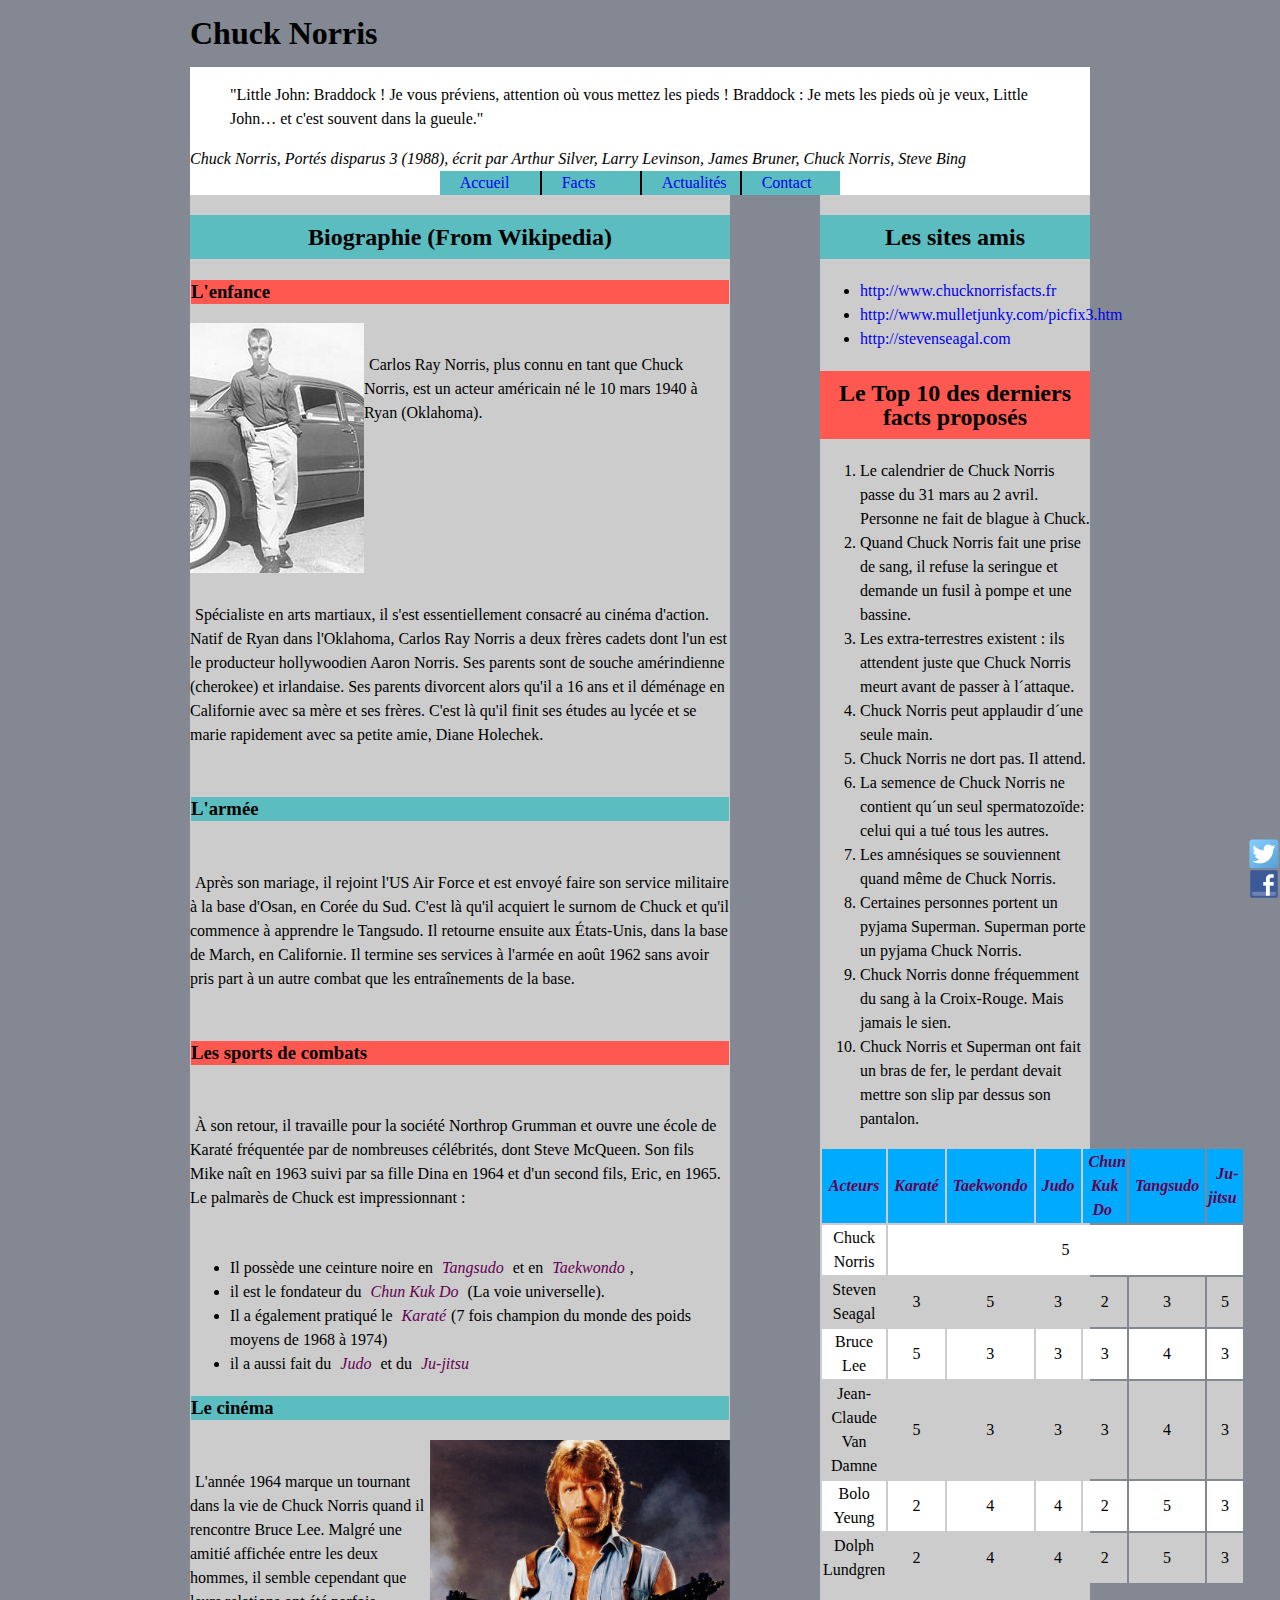
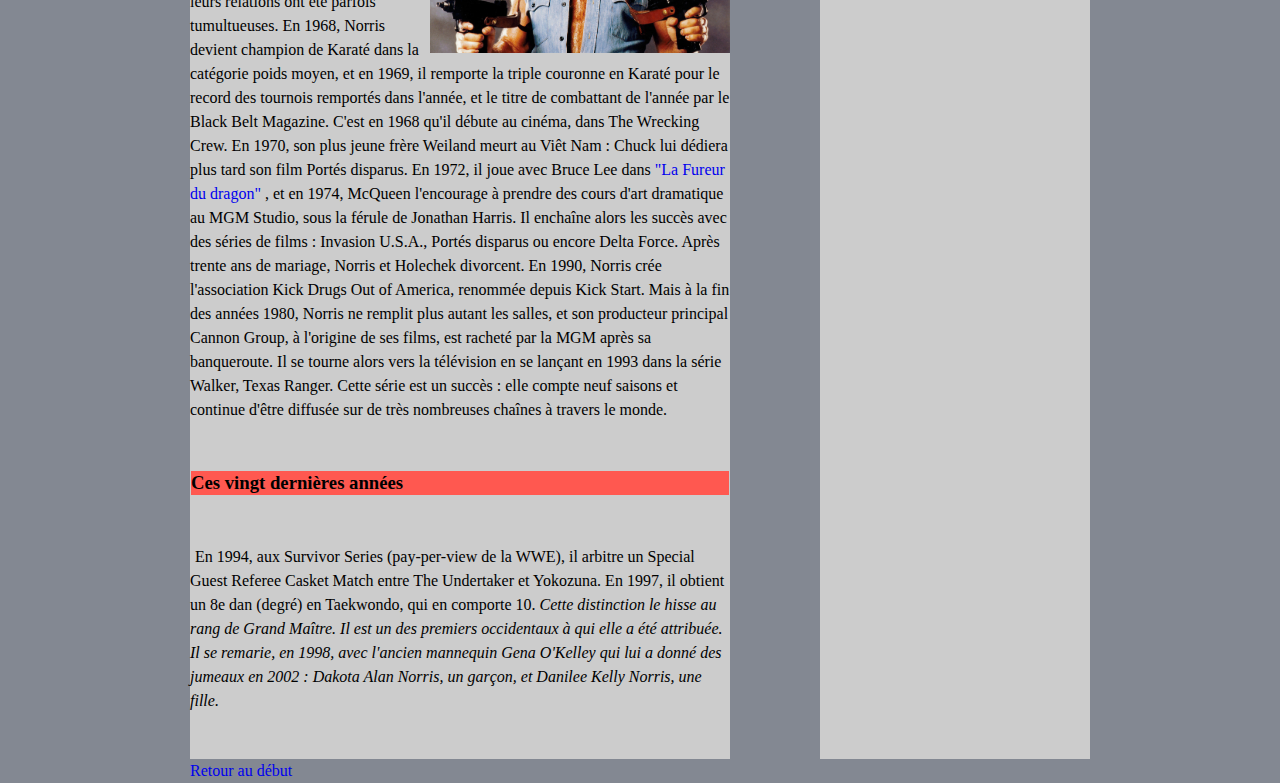
<file: index.html>
<!--positionner les balises doctype, html et head ici -->
<!DOCTYPE html>
<html>

<head>
	<title>Le site non officiel de Chuck Norris</title>
	<meta charset="utf-8">
	<link rel="stylesheet" type="text/css" href="styles.css">
</head>


<!-- ouvrir la balise body ici -->

<body>

	<!-- Mettre un titre au document ici -->
	<h1>Chuck Norris</h1>

	<header>
		<!-- utiliser blockquote ici  -->
		<blockquote>
			"Little John: Braddock ! Je vous préviens, attention où vous mettez les pieds ! Braddock : Je mets les pieds où je veux, Little John… et c'est souvent dans la gueule."
		</blockquote>
		<cite>
		 Chuck Norris, Portés disparus 3 (1988), écrit par Arthur Silver, Larry Levinson, James Bruner, Chuck Norris, Steve Bing
		</cite>
		<nav>
		  <div>
				<a href="./index.html"><span class="puce">■</span>Accueil</a>
				<div class="submenu">
				<div><a href="./one.html"><span class="puce">■</span>one</a></div>
				<div><a href="./two.html"><span class="puce">■</span>two</a></div>
				<div><a href="./three.html"><span class="puce">■</span>three</a></div>
				</div>
			</div><!--
		--><div>
		 			<a href="./facts.html"><span class="puce">■</span>Facts</a>

	 		 </div><!--
		--><div>
					<a href="./news.html"><span class="puce">■</span>Actualités</a>
			 </div><!--
		 --><div>
		 			<a href="./contact.html"><span class="puce">■</span>Contact</a>
					<div class="submenu">
					  <div><a href="./other.html"><span class="puce">■</span>other</a></div>
					  <div><a href="./another.html"><span class="puce">■</span>another</a></div>
					</div>
				</div>
		</nav>


	</header>

	<main>

		<article class="">
			<!--section -->
			<h2 class="pair" id="bio">Biographie (From Wikipedia)</h2>


			<!--sous section -->
			<h3 class="impair">L'enfance</h3>

			<!--l'image de Chuck Young doit être positionnée ici  -->
			<img id="young" src="chuck-jeune.jpg" alt="Une photo de Chuck Jeune, la légende est en marche.">


			<!--début paragraphe -->
			<p>Carlos Ray Norris, plus connu en tant que Chuck Norris, est un acteur américain né le 10 mars 1940 à Ryan (Oklahoma).</p>
			<p>Spécialiste en arts martiaux, il s'est essentiellement consacré au cinéma d'action. Natif de Ryan dans l'Oklahoma, Carlos Ray Norris a deux frères cadets dont l'un est le producteur hollywoodien Aaron Norris. Ses parents sont de souche amérindienne
				(cherokee) et irlandaise. Ses parents divorcent alors qu'il a 16 ans et il déménage en Californie avec sa mère et ses frères. C'est là qu'il finit ses études au lycée et se marie rapidement avec sa petite amie, Diane Holechek.</p>
			<!--fin paragraphe -->

			<!--sous section -->
			<h3 class="pair">L'armée</h3>

			<!--début paragraphe -->

			<p>Après son mariage, il rejoint l'US Air Force et est envoyé faire son service militaire à la base d'Osan, en Corée du Sud. C'est là qu'il acquiert le surnom de Chuck et qu'il commence à apprendre le Tangsudo. Il retourne ensuite aux États-Unis, dans
				la base de March, en Californie. Il termine ses services à l'armée en août 1962 sans avoir pris part à un autre combat que les entraînements de la base.</p>
			<!--fin paragraphe -->


			<!--sous section -->
			<h3 class="impair">Les sports de combats</h3>


			<!--début paragraphe -->
			<p>À son retour, il travaille pour la société Northrop Grumman et ouvre une école de Karaté fréquentée par de nombreuses célébrités, dont Steve McQueen. Son fils Mike naît en 1963 suivi par sa fille Dina en 1964 et d'un second fils, Eric, en 1965. Le
				palmarès de Chuck est impressionnant :</p>
			<!--fin paragraphe -->

			<!--liste  -->
			<ul>
				<li>Il possède une ceinture noire en <span class="skill">Tangsudo</span> et en <span class="skill">Taekwondo</span>,</li>

				<li>il est le fondateur du <span class="skill">Chun Kuk Do</span> (La voie universelle).</li>

				<li>Il a également pratiqué le <span class="skill">Karaté</span>(7 fois champion du monde des poids moyens de 1968 à 1974)</li>

				<li>il a aussi fait du <span class="skill">Judo</span> et du <span class="skill">Ju-jitsu</span></li>

			</ul>
			<!--sous section -->
			<h3 class="pair">Le cinéma</h3>
			<!--début paragraphe -->


			<!--l'image de Chuck Beware ici   -->
			<img id="beware" src="beware.jpg" alt="Une photo de Chuck Jeune, la légende est en marche.">
			<p>L'année 1964 marque un tournant dans la vie de Chuck Norris quand il rencontre Bruce Lee. Malgré une amitié affichée entre les deux hommes, il semble cependant que leurs relations ont été parfois tumultueuses. En 1968, Norris devient champion de Karaté
				dans la catégorie poids moyen, et en 1969, il remporte la triple couronne en Karaté pour le record des tournois remportés dans l'année, et le titre de combattant de l'année par le Black Belt Magazine. C'est en 1968 qu'il débute au cinéma, dans The
				Wrecking Crew. En 1970, son plus jeune frère Weiland meurt au Viêt Nam : Chuck lui dédiera plus tard son film Portés disparus. En 1972, il joue avec Bruce Lee dans
				<!-- lien externe vers  "http://www.imdb.com/title/tt0068935/" libellé par "La Fureur du dragon".  -->
				<a href="http://www.imdb.com/title/tt0068935/">"La Fureur du dragon"</a> , et en 1974, McQueen l'encourage à prendre des cours d'art dramatique au MGM Studio, sous la férule de Jonathan Harris. Il enchaîne alors les succès avec des séries de films
				: Invasion U.S.A., Portés disparus ou encore Delta Force. Après trente ans de mariage, Norris et Holechek divorcent. En 1990, Norris crée l'association Kick Drugs Out of America, renommée depuis Kick Start. Mais à la fin des années 1980, Norris ne
				remplit plus autant les salles, et son producteur principal Cannon Group, à l'origine de ses films, est racheté par la MGM après sa banqueroute. Il se tourne alors vers la télévision en se lançant en 1993 dans la série Walker, Texas Ranger. Cette
				série est un succès : elle compte neuf saisons et continue d'être diffusée sur de très nombreuses chaînes à travers le monde.</p>
			<!--fin paragraphe -->

			<!--sous section -->
			<h3 class="impair">Ces vingt dernières années</h3>
			<!--début paragraphe -->
			<p>En 1994, aux Survivor Series (pay-per-view de la WWE), il arbitre un Special Guest Referee Casket Match entre The Undertaker et Yokozuna. En 1997, il obtient un 8e dan (degré) en Taekwondo, qui en comporte 10.
				<!-- mettre en emphase cette phrase -->
				<em>Cette distinction le hisse au rang de Grand Maître. Il est un des premiers occidentaux à qui elle a été attribuée. Il se remarie, en 1998, avec l'ancien mannequin Gena O'Kelley qui lui a donné des jumeaux en 2002 : Dakota Alan Norris, un garçon, et Danilee
		Kelly Norris, une fille.</em></p>
			<!--fin paragraphe -->
		</article>
		<aside class="">
			<!--section -->
			<h2 class="pair">Les sites amis</h2>
			<!--liste  -->
			<ul>

				<!-- lien externe  libellé par "chucknorrisfacts".  -->
				<li> <a href="http://www.chucknorrisfacts.fr">http://www.chucknorrisfacts.fr</a></li>
				<!-- lien externe  libellé par "mulletjunky"  -->
				<li><a href="http://www.mulletjunky.com/picfix3.htm">http://www.mulletjunky.com/picfix3.htm</a></li>
				<!-- lien externe  libellé par "stevenseagal.com"  -->
				<li><a href="http://stevenseagal.com">http://stevenseagal.com</a></li>
			</ul>





			<!--section -->
			<h2 class="impair">Le Top 10 des derniers facts proposés</h2>

			<!--liste numérotée -->
			<ol>

				<li>Le calendrier de Chuck Norris passe du 31 mars au 2 avril. Personne ne fait de blague à Chuck. </li>
				<li>Quand Chuck Norris fait une prise de sang, il refuse la seringue et demande un fusil à pompe et une bassine.</li>
				<li>Les extra-terrestres existent : ils attendent juste que Chuck Norris meurt avant de passer à l´attaque. </li>
				<li>Chuck Norris peut applaudir d´une seule main. </li>
				<li>Chuck Norris ne dort pas. Il attend. </li>
				<li>La semence de Chuck Norris ne contient qu´un seul spermatozoïde: celui qui a tué tous les autres.</li>
				<li>Les amnésiques se souviennent quand même de Chuck Norris. </li>
				<li>Certaines personnes portent un pyjama Superman. Superman porte un pyjama Chuck Norris.</li>
				<li>Chuck Norris donne fréquemment du sang à la Croix-Rouge. Mais jamais le sien.</li>
				<li>Chuck Norris et Superman ont fait un bras de fer, le perdant devait mettre son slip par dessus son pantalon.</li>

			</ol>

			<table>
				<thead>
					<tr>
						<th><span class="skill">Acteurs</span></th>
						<th><span class="skill">Karaté</span></th>
						<th><span class="skill">Taekwondo</span></th>
						<th><span class="skill">Judo</span></th>
						<th><span class="skill">Chun Kuk Do</span></th>
						<th><span class="skill">Tangsudo</span></th>
						<th><span class="skill">Ju-jitsu</span></th>

					</tr>
				</thead>
				<tbody>
					<tr>
						<td>Chuck Norris</td>
						<td colspan="6">5</td>

					</tr>
					<tr>
						<td>Steven Seagal</td>
						<td>3</td>
						<td>5</td>
						<td>3</td>
						<td>2</td>
						<td>3</td>
						<td>5</td>
					</tr>
					<tr>
						<td>Bruce Lee</td>
						<td>5</td>
						<td>3</td>
						<td>3</td>
						<td>3</td>
						<td>4</td>
						<td>3</td>
					</tr>
					<tr>
						<td>Jean-Claude Van Damne</td>
						<td>5</td>
						<td>3</td>
						<td>3</td>
						<td>3</td>
						<td>4</td>
						<td>3</td>
					</tr>
					<tr>
						<td>Bolo Yeung</td>
						<td>2</td>
						<td>4</td>
						<td>4</td>
						<td>2</td>
						<td>5</td>
						<td>3</td>
					</tr>
					<tr>
						<td>Dolph Lundgren</td>
						<td>2</td>
						<td>4</td>
						<td>4</td>
						<td>2</td>
						<td>5</td>
						<td>3</td>
					</tr>
				</tbody>
			</table>


		</aside>
	</main>

	<footer>
		<!-- lien interne qui permet de revenir par clic au début de la page avec des ancres et avec libellé "Retour au début" -->
		<a href="#bio">Retour au début</a>
		<img class="logo" src="facebook.png" alt="fb">
		<img class="logo" src="twitter.png" alt="">
	</footer>

	<!-- fermer la balise body et html ici -->
</body>

</html>
</file>
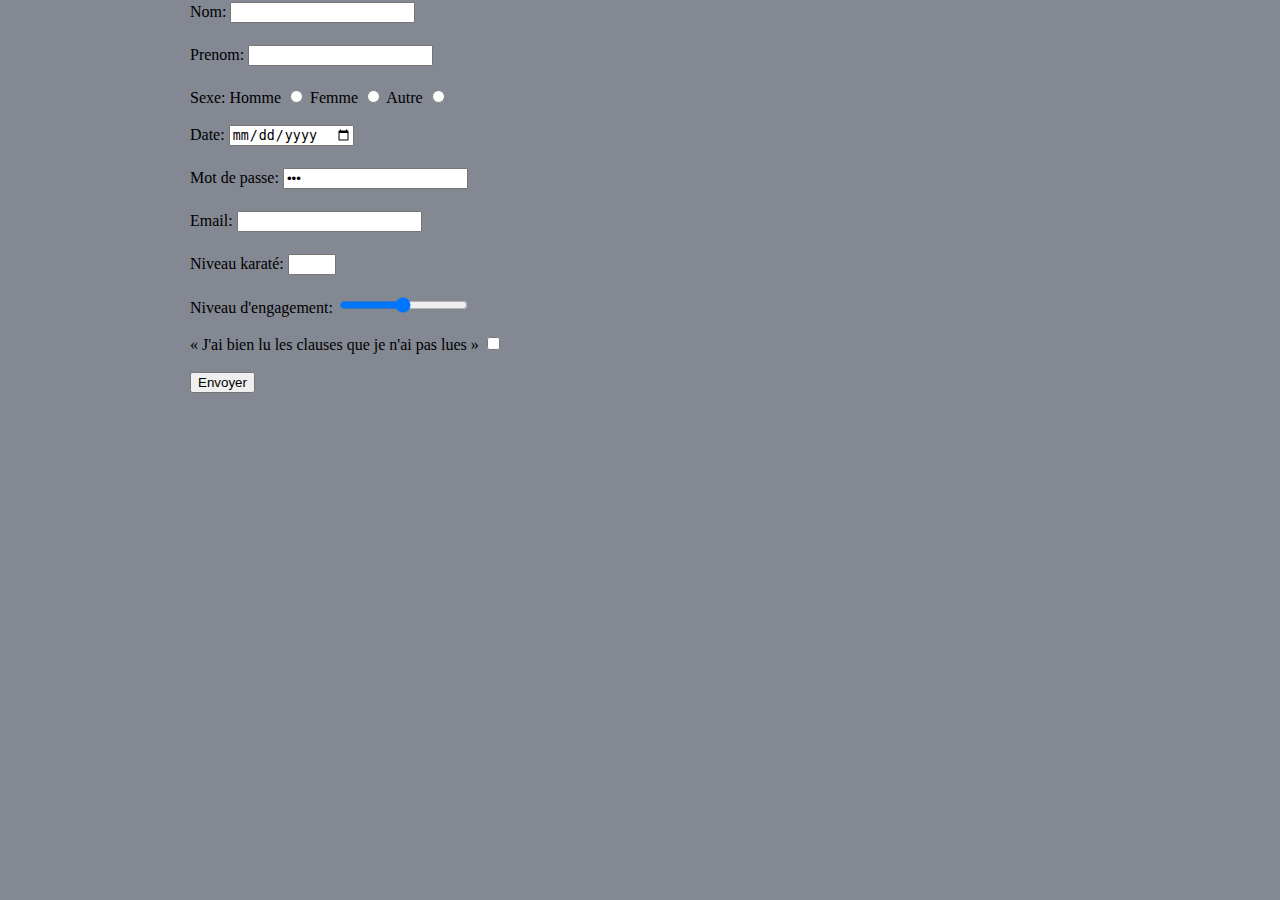
<file: inscription.html>
<!DOCTYPE html>
<head>
  <link rel="stylesheet" href="styles.css">
  <meta charset="utf-8">
</head>
<html lang="en" dir="ltr">
  <div class="inscription">


      <form action="sendToMySecondYearInIut.php" method="get">
        <div>
          <label for="surname">Nom: </label>
          <input id="surname" name="uname" type="text">
        </div>
        <div>
          <label for="fisrtname">Prenom: </label>
          <input id="firstname" name="prenom" type="text">
        </div>
        <div>
          <label for="sexe">Sexe: </label>
          Homme <input type="radio" name="gender" value="homme">
          Femme <input type="radio" name="gender" value="femme">
          Autre <input type="radio" name="gender" value="autre">
        </div>
        <div>
          <label for="date">Date: </label>
          <input type="Date" name="date" value="date">
        </div>
        <div>
          <label for="mdp">Mot de passe: </label>
          <input type="password" name="pwd" value="mdp">
        </div>
        <div>
          <label for="email">Email: </label>
          <input type="email" name="email" value="">
        </div>
        <div>
          <label for="karate">Niveau karaté: </label>
          <input type="number" name="" min="0" max="5">
        </div>
        <div>
          <label for="engage">Niveau d'engagement: </label>
          <input type="range" name="points" min="Basique (5€)" step="Gold (15€)" max="Tatane in your face (50€)">
        </div>
        <div>
          <label for="clause">« J'ai bien lu les clauses que je n'ai pas lues »</label>
          <input type="checkbox" name="lu" value="">
        </div>



        <input type="submit" value="Envoyer">
      </form>
  </div>
</html>
</file>
<file: styles.css>
html {
  /* position: relative; */
}

body {
  background-color: #838892;
  width: 900px;
  line-height: 150%;
  margin: auto;
}

header {
display: flex;
flex-direction: column;
background-color: #fff;
}

nav {
  width: 75%;
  /* height: 200px; */
  margin: 0 auto 0 auto;
  display: flex;
  /* background-color: #FF00FF; */
  align-items: stretch;
  justify-content: center;
  float: right;
}

nav>div {
  background-color: #5BBDBF;
  display:flex;
  position: relative;

}

nav div {
    width: 100px;
    height: auto;
    align-items: center;
}

nav>div a {
  align-items: center;
  padding: 0 10px 0 10px;
  border-left: 2px solid black;
}

nav div:first-child a {
  border: none;

}

.submenu {
  position: absolute;
  display: none;
  top: 20px;
  left: 0px;
  background-color: #aca;
}

.submenu a {
  border: none;
}

nav div:hover .submenu {
  display: block;
}

.puce {
  visibility: hidden;
}

div a:hover .puce {
  visibility: visible;
}

main {
  display: flex;
}

article {
  width: 60%;
  background-color: #CCC;
}

aside {
  width: 30%;
  margin-left: 10%;
  background-color: #CCC;
}

h2 {
  text-align: center;
  padding: 10px 0 10px 0;
}

h3 {
  border: 1px solid #CCCCCC;
}

p {
  text-indent: 5px;
  padding: 30px 0 30px 0;
}

#young {
  float: left;
}

p:nth-of-type(2) {
  clear:both;
}

#beware {
  width: 300px;
  float: right;

}

.pair {
  background-color: #5BBDBF;
}

.impair {
  background-color: #FF5850;
}

.skill {
  color: red;
  font-style: italic;
}

a {
  text-decoration: none;
}
a:visited {
  color: #0088FF;
}

a:hover {
  color: orange;
}

thead {
  background-color: #00AAFF;

}

.skill,thead {
  color: #640051;
  padding: 0 5px 0 5px;
}

tbody {
  background-color: white;
}

tr:nth-of-type(even) {
  background-color: #ccc;
}

tr{
    text-align: center;
}

footer {
  position: relative;
  height: 20%;
}

.logo {
  position: fixed;
  bottom: 0;
  right: 0;
}

.logo:last-child {
  bottom: 30px;
}

.inscription {
  display: flex;
  width: 100%;
}

input {
  margin-bottom: 20px;
  /* width: 200px; */
}
</file>
